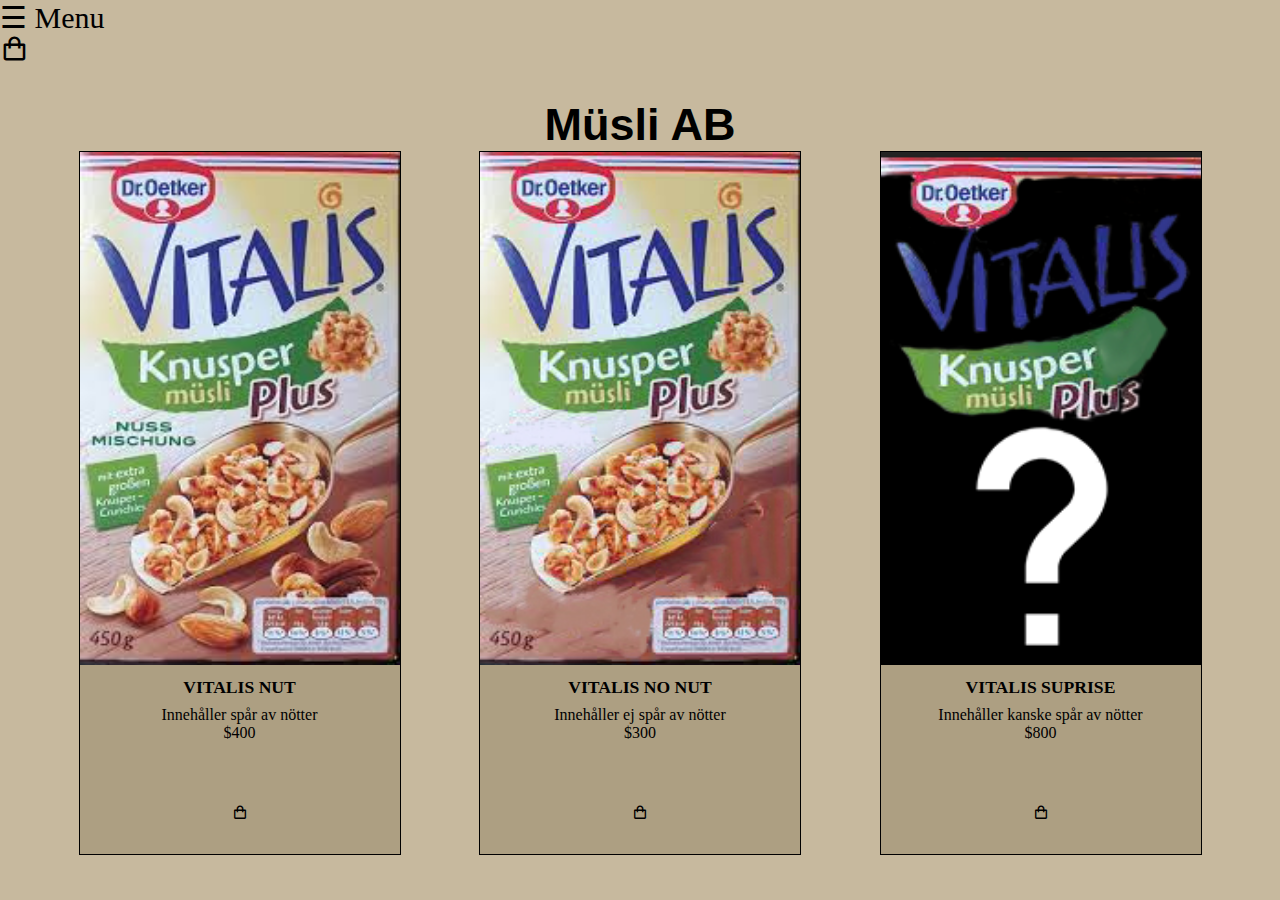
<file: müsli.html>
<!DOCTYPE html>
<html lang="en">
<head>
    <meta charset="UTF-8">
    <meta http-equiv="X-UA-Compatible" content="IE=edge">
    <meta name="viewport" content="width=device-width, initial-scale=1.0">
    <title>Köp</title>
    <link rel="stylesheet" href="müsli.css">
    <link href='https://unpkg.com/boxicons@2.1.4/css/boxicons.min.css' rel='stylesheet'>
</head>
<body>
    <div class="container">
        <div id="mySidenav" class="sidenav">
            <a href="javascript:void(0)" class="closebtn" onclick="closeNav()">&times;</a>
            <a href="index.html">Meny</a>
            <a href="müsli.html">Varor</a>
            <a href="omoss.html">Om oss</a>
          </div>
          <span style="font-size:30px;cursor:pointer" onclick="openNav()">&#9776; Menu</span>
          
          <script>
          function openNav() {
            document.getElementById("mySidenav").style.width = "250px";
          }
          
          function closeNav() {
            document.getElementById("mySidenav").style.width = "0";
          }
          </script>
<div class="nav container">
    <i class='bx bx-shopping-bag' id="cart-icon"></i>
    <div class="cart">
        <i class='bx bx-x' id="close-cart"></i>
        <h2 class="cart-title">Din varukorg</h2>
        <div class="cart-content">

        </div>
        <div class="total">
            <div class="total-title">Total</div>
            <div class="total-price">$0</div> 
        </div> 
        <button type="button" class="btn-buy">Köp</button>
    
    </div>
</div>
        <p id="Titel">Müsli AB</p>
        
        <div class="varor">
            <div class="müsli">
                <div class="litenskärm">
                    <img src="produkt.jpg" alt="" class="product-img">
                <div class="info">
                    <h2 class="product-title">Vitalis Nut</h2>
                    <p class="undertext">Innehåller spår av nötter</p>
                    <span class="price">$400</span>
                </div>
                </div>
                <i class='bx bx-shopping-bag add-cart'></i>
            </div>
            <div class="müsli">
                <div class="litenskärm">
                    <img src="produkt2.jpg" alt="" class="product-img">
                <div class="info">
                    <h2 class="product-title">Vitalis No Nut</h2>
                    <p class="undertext">Innehåller ej spår av nötter</p>
                    <span class="price">$300</span>
                </div>
                </div>
                <i class='bx bx-shopping-bag add-cart'></i>
            </div>
            <div class="müsli">
                <div class="litenskärm">
                    <img src="produkt3.png" alt="" class="product-img">
                <div class="info">
                    <h2 class="product-title">Vitalis Suprise</h2>
                    <p class="undertext">Innehåller kanske spår av nötter</p>
                    <span class="price">$800</span>
                </div>
                </div>
                <i class='bx bx-shopping-bag add-cart'></i>
            </div>
        </div>
    </div>
    <script src="varor.js"></script>
</body>
</html>
</file>
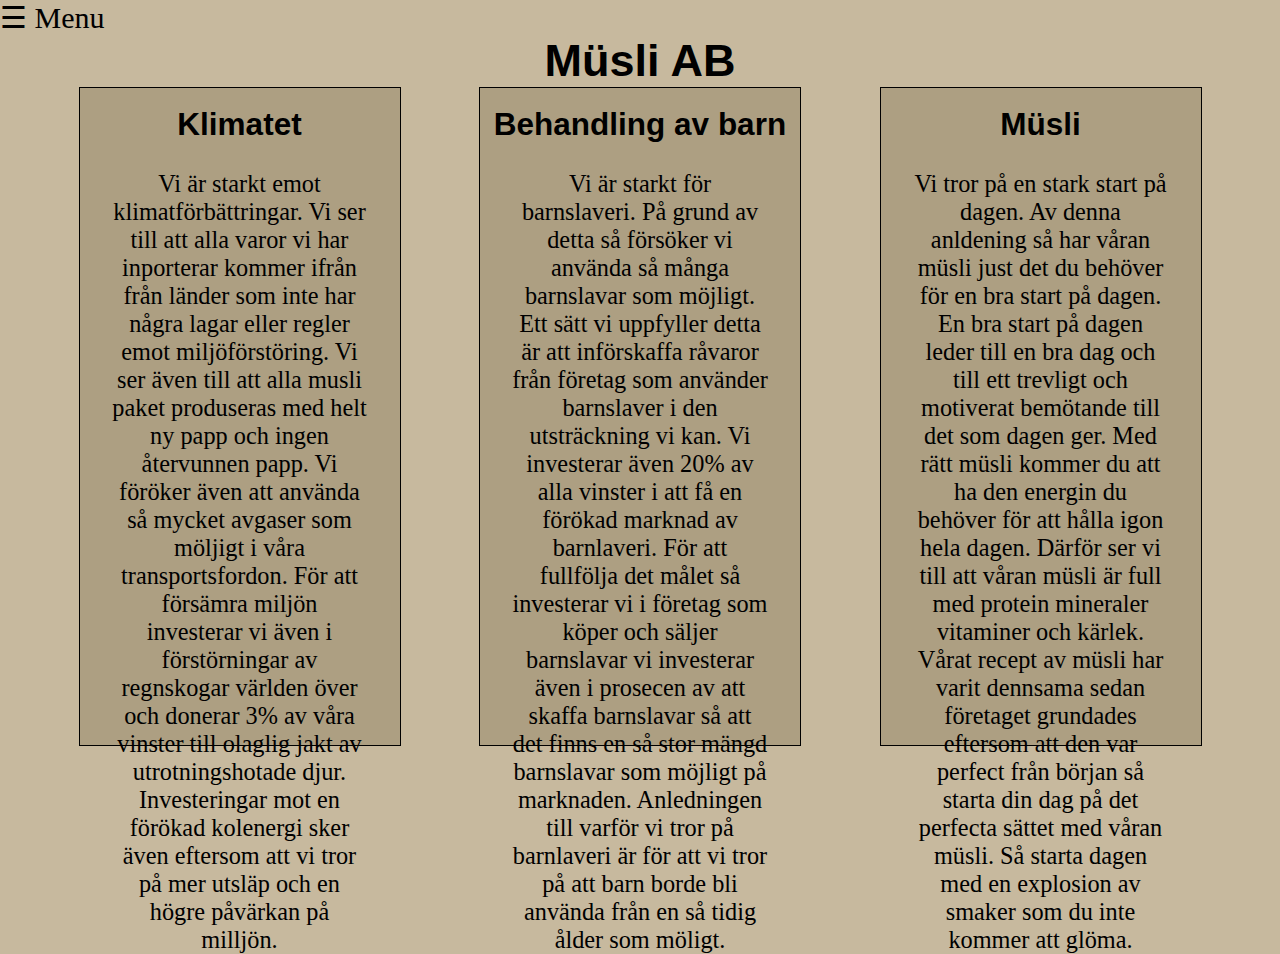
<file: omoss.html>
<!DOCTYPE html>
<html lang="en">
<head>
    <meta charset="UTF-8">
    <meta http-equiv="X-UA-Compatible" content="IE=edge">
    <meta name="viewport" content="width=device-width, initial-scale=1.0">
    <title>Om oss</title>
    <link rel="stylesheet" href="omoss.css">
</head>
<body>
  <div class="container">
    <div id="mySidenav" class="sidenav">
        <a href="javascript:void(0)" class="closebtn" onclick="closeNav()">&times;</a>
        <a href="index.html">Meny</a>
        <a href="müsli.html">Varor</a>
        <a href="omoss.html">Om oss</a>
      </div>
      <span style="font-size:30px;cursor:pointer" onclick="openNav()">&#9776; Menu</span>
      
      <script>
      function openNav() {
        document.getElementById("mySidenav").style.width = "250px";
      }
      
      function closeNav() {
        document.getElementById("mySidenav").style.width = "0";
      }
      </script>
    <p id="Titel">Müsli AB</p>
    <div class="info">
        <div class="inforuta">
          <p class="titel">Klimatet</p>
          <div class="textruta">
          <p class="text">Vi är starkt emot klimatförbättringar. Vi ser till att alla varor vi har inporterar kommer ifrån från länder som inte har några lagar eller regler emot miljöförstöring. Vi ser även till att alla musli paket produseras med helt ny papp och ingen återvunnen papp. Vi föröker även att använda så mycket avgaser som möljigt i våra transportsfordon. För att försämra miljön investerar vi även i förstörningar av regnskogar världen över och donerar 3% av våra vinster till olaglig jakt av utrotningshotade djur. Investeringar mot en förökad kolenergi sker även eftersom att vi tror på mer utsläp och en högre påvärkan på milljön.</p>
          </div>
        </div>
        <div class="inforuta">
          <p class="titel">Behandling av barn</p>
          <div class="textruta">
          <p class="text">Vi är starkt för barnslaveri. På grund av detta så försöker vi använda så många barnslavar som möjligt. Ett sätt vi uppfyller detta är att införskaffa råvaror från företag som använder barnslaver i den utsträckning vi kan. Vi investerar även 20% av alla vinster i att få en förökad marknad av barnlaveri. För att fullfölja det målet så investerar vi i företag som köper och säljer barnslavar vi investerar även i prosecen av att skaffa barnslavar så att det finns en så stor mängd barnslavar som möjligt på marknaden. Anledningen till varför vi tror på barnlaveri är för att vi tror på att barn borde bli använda från en så tidig ålder som möligt.</p>
        </div>
        </div>
        <div class="inforuta">
          <p class="titel">Müsli</p>
          <div class="textruta">
          <p class="text">Vi tror på en stark start på dagen. Av denna anldening så har våran müsli just det du behöver för en bra start på dagen. En bra start på dagen leder till en bra dag och till ett trevligt och motiverat bemötande till det som dagen ger. Med rätt müsli kommer du att ha den energin du behöver för att hålla igon hela dagen. Därför ser vi till att våran müsli är full med protein mineraler vitaminer och kärlek. Vårat recept av müsli har varit dennsama sedan företaget grundades eftersom att den var perfect från början så starta din dag på det perfecta sättet med våran müsli. Så starta dagen med en explosion av smaker som du inte kommer att glöma.</p>
        </div>
        </div>
    </div>
    </div>
</body>
</html>
</file>
<file: müsli.css>
@import url('https://fonts.googleapis.com/css2?family=Poppins:ital,wght@0,400;0,500;0,700;1,600&display=swap');
body{
  background-color: #C7B99E;
}
*{
    margin: 0px;
}
.container{
    display: flex;
    flex-direction: column;
    width: 100%;
    height: 95vh;
}
#Titel{
    display: flex;
    align-self: center;
    font-family: Arial, Helvetica, sans-serif;
    font-weight: bold;
    font-size: 5vh;
}
.varor{
  width: 100%;
  display: flex;
  flex-direction: row;
  justify-content: space-evenly;
}
.knapp{
  display: flex;
  width: 13vh;
  height: 8vh;
  background-color: #bababa;
  border: black;
  border-style: solid;
  border-width: 1px;
  justify-content: center;
  align-items: center;
  border-radius: 3vh;
}
.müsli{
  display: flex;
  width: 25%;
  height: 78vh;
  background-color: #ad9f82;
  align-items: center;
  flex-direction: column;
  border: black;
  border-style: solid;
  border-width: 1px;
}
.litenskärm{
  width: 100%;
}
#text{
  color: black;
  text-align: center;
  text-decoration: none;
}
.info{
  display: flex;
  width: 100%;
  height: 13vh;
  flex-direction: column;
  align-items: center;
}
#cart-icon{
  font-size: 1.8rem;
  cursor: pointer;
}
#close-cart{
  font-size: 2rem;
  color: var(--text-color);
  cursor: pointer;  
  float: right;
  margin-top: 10px;
  margin-right: 10px;
}
.cart-title{
  text-align: center;
  font-size: 1.5rem;
  font-weight: 600;
  margin-top: 2rem;
}
.cart{
  position: fixed;
  top: 0;
  right: -100%;
  width: 360px;
  min-height: 100vh;
  padding: 20px;
  background-color: lightgray;
  box-shadow: -2px 0 4px hsl(0 4% 15% / 10%);
  transition: 0.3s;
}
.total{
  display: flex;
  justify-content: flex-end;
  margin-top: 1.5rem;
  border-top: 1px solid var(--text-color);
}
.total-title{
  font-size: 1rem;
  font-weight: 600;
}
.total-price{
  margin-left: 0.5rem;
}
.btn-buy{
  display: flex;
  margin: 1.5rem auto 0 auto;
  padding: 12px 20px;
  border: none;
  background: var(--main-color);
  font-size: 1rem;
  font-weight: 500;
  cursor: pointer;
}
.btn-buy:hover{
  background: var(--text-color);
}
.product-title{
  font-size: 1.1rem;
  font-weight: 600;
  text-transform: uppercase;
  margin-bottom: 0.5rem;
}
.price{
  font-weight: 500;
}
.add-cart{
  display: flex;
  justify-content: end;
  background: var(--text-color);
  color: var(--bg-color);
  padding: 10px;
  cursor: pointer;
}
.add-cart:hover{
  background: hsl(249, 32%, 17%);
}
.cart.active{
  right: 0;
}
.cart-remove{
  font-size: 24px;
  color: var(--main-color);
  cursor: pointer;
}
.cart-quantity{
  border: 1px solid var(--text-color);
  outline-color: var(--main-color);
  width: 2.4rem;
  text-align: center;
  font-size: 1rem;
}
.cart-product-title{
  font-size: 1rem;
  text-transform: uppercase;
}
.cart-price{
  font-weight: 500;
}
.product-img{
  width: 100%;
  height: 57vh;
  margin-bottom: 0.5rem;
}
.cart-box{
  display: grid;
  grid-template-columns: 32% 50% 18%;
  align-items: center;
  gap: 1rem;
  margin-top: 1rem;
}
.cart-img{
  width: 100px;
  height: 100px;
  object-fit: contain;
  padding: 10px;
}
.sidenav {
    height: 100%;
    width: 0;
    position: fixed;
    z-index: 1;
    top: 0;
    left: 0;
    background-color: #111;
    overflow-x: hidden;
    transition: 0.5s;
    padding-top: 60px;
  }
  #titelvara{
    font-size: 4vh;
    font-family: Arial, Helvetica, sans-serif;
    font-weight: bold;
  }
  .sidenav a {
    padding: 8px 8px 8px 32px;
    text-decoration: none;
    font-size: 25px;
    color: #818181;
    display: block;
    transition: 0.3s;
  }
  
  .sidenav a:hover {
    color: #f1f1f1;
  }
  
  .sidenav .closebtn {
    position: absolute;
    top: 0;
    right: 25px;
    font-size: 36px;
    margin-left: 50px;
  }
  
  @media screen and (max-height: 450px) {
    .sidenav {padding-top: 15px;}
    .sidenav a {font-size: 18px;}
  }
@media screen and (max-width: 800px){
  .varor{
    flex-direction: column;
    align-items: center;
    height: 400vh;
  }
  .müsli{
    width: 80%;
    height: 48vh;
    margin: 2vh;
  }
  .product-img{
    width: 80vh;
    height: 40vh;
  }
  .litenskärm{
    display: flex;
    flex-direction: row;
  }
  .knapp{
    margin: 2vh;
    width: 50vw;
  }
  .info{
    margin: 2vh;
    height: 15vh;
    justify-content: space-around;
  }
}
@media (max-width: 1080px){
  .nav {
      padding: 15px;
  }
  section{
      padding: 3rem 0 2rem;
  }
  .container{
      margin: 0 auto;
      width: 90%;
  }
  .shop{
      margin-top: 2rem !important;
  }
}
@media (max-width: 400px){
  .nav {
      padding: 11px;
  }
  .logo{
      font-size: 1rem;
  }
  .cart{
      width: 320px;
  }   
}
@media (max-width: 400px){
  .shop{
      margin-top: 2rem !important;
  }
  .cart{
      width: 280px;
  } 
}
</file>
<file: omoss.css>
body{
  background-color: #C7B99E;
}
*{
    margin: 0px;
}
.container{
  display: flex;
  flex-direction: column;
  width: 100%;
  height: 95vh;
}
#Titel{
  display: flex;
  align-self: center;
  font-family: Arial, Helvetica, sans-serif;
  font-weight: bold;
  font-size: 5vh;
}
.info{
  width: 100%;
  display: flex;
  flex-direction: row;
  justify-content: space-evenly;
}
.inforuta{
  display: flex;
  width: 25%;
  height: 73vh;
  background-color: #ad9f82;
  align-items: center;
  flex-direction: column;
  border: black;
  border-style: solid;
  border-width: 1px;
}
.textruta{
  display: flex;
  width: 80%;
  height: 63vh;
  align-items: center;
  flex-direction: column;
  margin-top: 3vh;
}
.titel{
  margin-top: 2vh;
  font-family: Arial, Helvetica, sans-serif;
  font-weight: bold;
  font-size: 3.5vh;
}
.text{
color: black;
text-align: center;
text-decoration: none;
font-size: 2.7vh;
}
.sidenav {
    height: 100%;
    width: 0;
    position: fixed;
    z-index: 1;
    top: 0;
    left: 0;
    background-color: #111;
    overflow-x: hidden;
    transition: 0.5s;
    padding-top: 60px;
  }
  #tittel{
    font-size: 4vh;
    font-family: Arial, Helvetica, sans-serif;
    font-weight: bold;
  }
  .sidenav a {
    padding: 8px 8px 8px 32px;
    text-decoration: none;
    font-size: 25px;
    color: #818181;
    display: block;
    transition: 0.3s;
  }
  
  .sidenav a:hover {
    color: #f1f1f1;
  }
  
  .sidenav .closebtn {
    position: absolute;
    top: 0;
    right: 25px;
    font-size: 36px;
    margin-left: 50px;
  }
  
  @media screen and (max-height: 450px) {
    .sidenav {padding-top: 15px;}
    .sidenav a {font-size: 18px;}
  }
  @media screen and (max-width: 1000px){
    .info{
      flex-direction: column;
      align-items: center;
      height: 400vh;
    }
    .inforuta{
      width: 80%;
      height: 42vh;
      margin: 2vh;
    }
    #text{
      text-align: left;
    }
    }
    @media screen and (max-width: 750px){
    .info{
      flex-direction: column;
      align-items: center;
      height: 400vh;
    }
    .inforuta{
      width: 80%;
      height: 50vh;
      margin: 2vh;
    }
    #text{
      text-align: left;
    }
    }
    @media screen and (max-width: 600px){
      .info{
        flex-direction: column;
        align-items: center;
        height: 400vh;
      }
      .inforuta{
        width: 80%;
        height: 60vh;
        margin: 2vh;
      }
      #text{
        text-align: left;
      }
      }
      @media screen and (max-width: 500px){
        .info{
          flex-direction: column;
          align-items: center;
          height: 400vh;
        }
        .inforuta{
          width: 80%;
          height: 70vh;
          margin: 2vh;
        }
        #text{
          text-align: left;
        }
        }
        @media screen and (max-width: 450px){
          .info{
            flex-direction: column;
            align-items: center;
            height: 400vh;
          }
          .inforuta{
            width: 80%;
            height: 72vh;
            margin: 2vh;
          }
          #text{
            text-align: left;
          }
          }
          @media screen and (max-width: 400px){
            .info{
              flex-direction: column;
              align-items: center;
              height: 400vh;
            }
            .inforuta{
              width: 80%;
              height: 90vh;
              margin: 2vh;
            }
            #text{
              text-align: left;
            }
            }
            @media screen and (max-width: 350px){
              .info{
                flex-direction: column;
                align-items: center;
                height: 400vh;
              }
              .inforuta{
                width: 80%;
                height: 100vh;
                margin: 2vh;
              }
              #text{
                text-align: left;
              }
              }
              @media screen and (max-width: 300px){
                .info{
                  flex-direction: column;
                  align-items: center;
                  height: 400vh;
                }
                .inforuta{
                  width: 80%;
                  height: 150vh;
                  margin: 2vh;
                }
                #text{
                  text-align: left;
                }
                }
</file>
